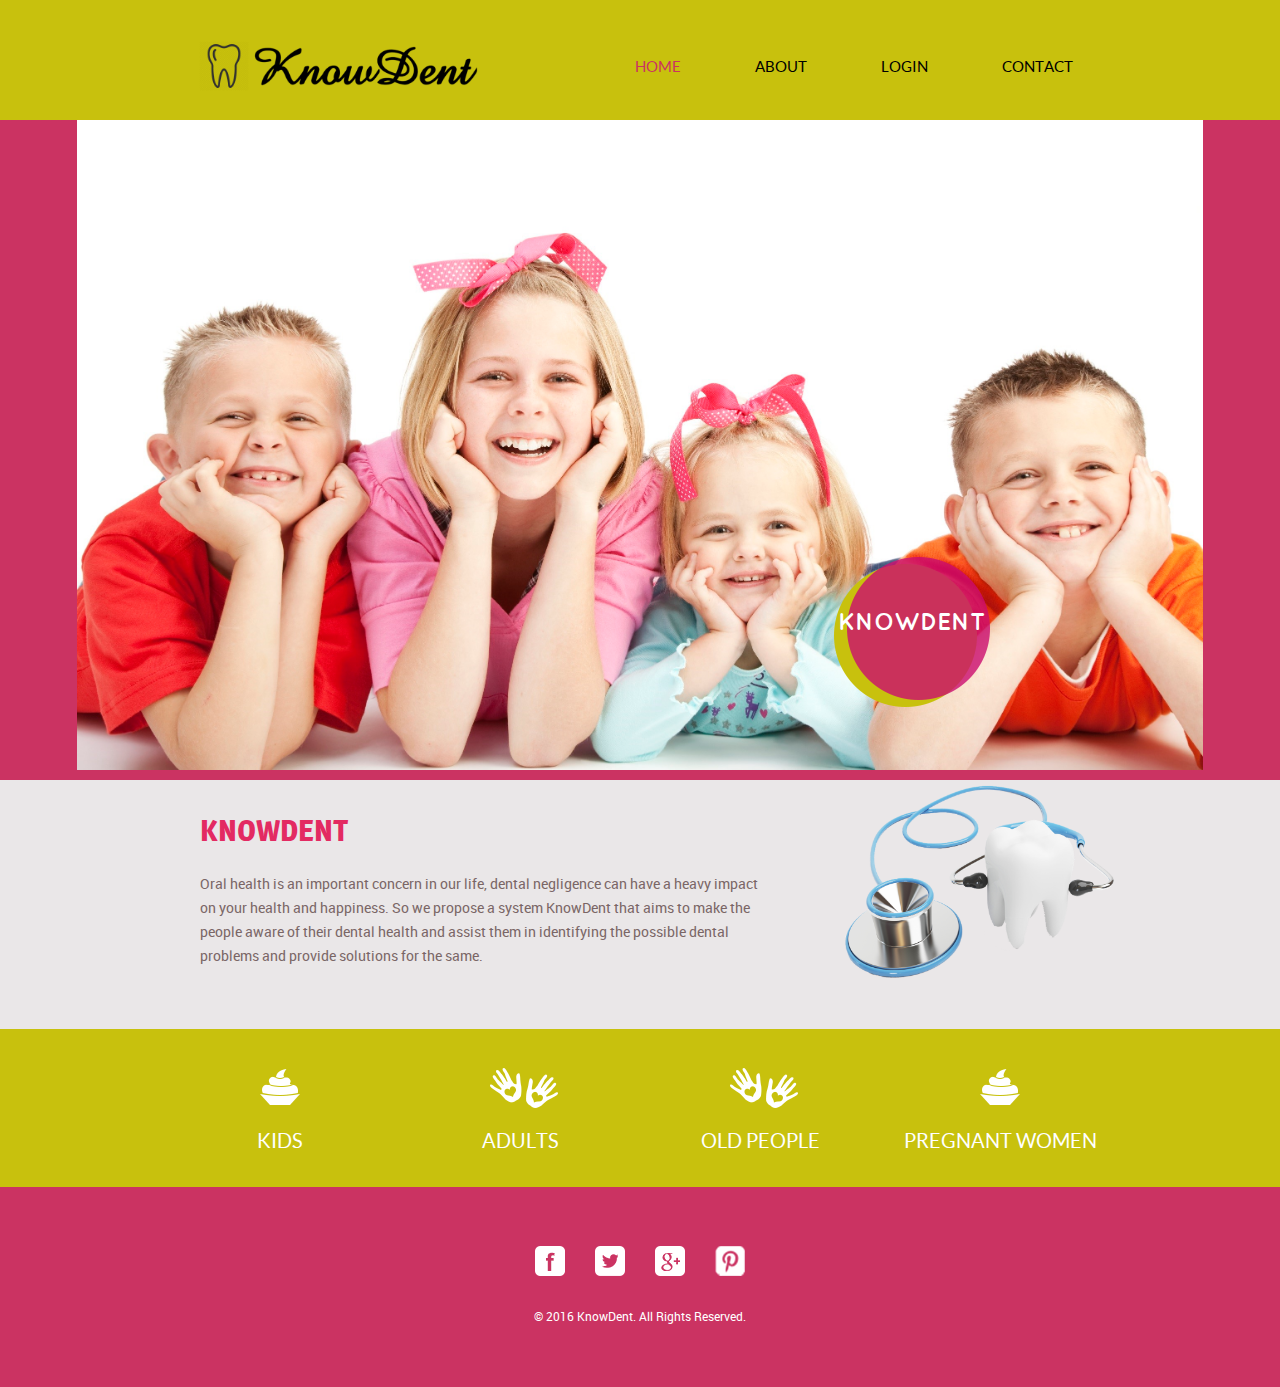
<file: KnowDent/KnowDent/index.html>
﻿<!doctype html>
<html>
<head>
	<meta charset="UTF-8">
	<meta name="viewport" content="width=device-width, initial-scale=1.0">
	<title>KnowDent</title>
	<link rel="stylesheet" href="css/style.css" type="text/css">
	<link rel="stylesheet" type="text/css" href="css/mobile.css">
	<script src="js/mobile.js" type="text/javascript"></script>
</head>
<body>
	<div id="page">
		<div id="header">
			<div>
				<a href="index.html" class="logo"><img src="images/tooth3.png" alt="1" width="100" height="50" align="left"><img src="images/7.png"  alt="2" width="100" height="50" ></a>
				<ul id="navigation">
					<li class="selected">
						<a href="index.html">Home</a>
					</li>
					<li class="menu">
						<a href="about.html">About</a>
						
					</li>
					<li class="menu">
						<a href="login.html">Login</a>
					</li>
					<li>
						<a href="contact.html">Contact</a>
					</li>
				</ul>
			</div>
		</div>
		<div id="body" class="home">
			<div class="header">
				<img src="images/C2.jpg" alt="" >
				<div>
					<a href="about.html">KnowDent</a>
				</div>
			</div>
			<div class="body">
				<div>
					<div>
						<!--<h1>NEW PRODUCT</h1>--><br><br>
						<h2>KNOWDENT</h2>
						<p>Oral health is an important concern in our life, dental negligence can have a heavy impact on your health and happiness. 
						So we propose a system KnowDent that aims to make the people aware of their dental health and assist them in identifying the
						possible dental problems and provide solutions for the same.</p>
					</div>
					<img src="images/tooth2.png" alt="" width=200 height=200>
				</div>
			</div>
			<div class="footer">
				<div>
					<ul>
						<li>
							<a href="kids.html" class="product"></a>
							<h1>KIDS</h1>
						</li>
						<li>
							<a href="adults.html" class="about"></a>
							<h1>ADULTS</h1>
						</li>
						<li>
							<a href="oldpeople.html" class="about"></a>
							<h1>OLD PEOPLE</h1>
						</li>
						<li>
							<a href="pregnant.html" class="product"></a>
							<h1>PREGNANT WOMEN</h1>
						</li>
					</ul>
				</div>
			</div>
		</div>
		<div id="footer">
			<div>
				<div class="connect">
					<a href="http://www.facebook.com" class="facebook">facebook</a>
					<a href="http://www.twitter.com" class="twitter">twitter</a>
					<a href="http://www.googleplus.com" class="googleplus">googleplus</a>
					<a href="http://www.pinterest.com" class="pinterest">pinterest</a>

					
				</div>
				<p>&copy; 2016 KnowDent. All Rights Reserved.</p>
			</div>
		</div>
	</div>
</body>
</html>
</file>
<file: KnowDent/KnowDent/css/style.css>
/* Website template by freewebsitetemplates.com */
body {
	margin: 0;
	padding: 0;
	position: relative;
	width: auto;
}
body #page {
	margin: 0;
	overflow: hidden;
	padding: 0;
	width: auto;
}
a {
	text-decoration: none;
	outline: none;
}
a:active {
	background: none;
}
img {
	border: none;
}
/*-------------------------------------------FONTS---------------------------------------------*/
@font-face {
	font-family: 'roboto-regular-webfont';
	src: url('../fonts/roboto-regular-webfont.eot');
	src: url('../fonts/roboto-regular-webfont.woff') format('woff'), url('../fonts/roboto-regular-webfont.ttf') format('truetype'), url('../fonts/roboto-regular-webfont.svg') format('svg');
}
@font-face {
	font-family: 'quicksand-bold-webfont';
	src: url('../fonts/quicksand-bold-webfont.eot');
	src: url('../fonts/quicksand-bold-webfont.woff') format('woff'), url('../fonts/quicksand-bold-webfont.ttf') format('truetype'), url('../fonts/quicksand-bold-webfont.svg') format('svg');
}
@font-face {
	font-family: 'magra-bold-webfont';
	src: url('../fonts/magra-bold-webfont.eot');
	src: url('../fonts/magra-bold-webfont.woff') format('woff'), url('../fonts/magra-bold-webfont.ttf') format('truetype'), url('../fonts/magra-bold-webfont.svg') format('svg');
}
@font-face {
	font-family: 'lato-regular-webfont';
	src: url('../fonts/lato-regular-webfont.eot');
	src: url('../fonts/lato-regular-webfont.woff') format('woff'), url('../fonts/lato-regular-webfont.ttf') format('truetype'), url('../fonts/lato-regular-webfont.svg') format('svg');
}
@font-face {
	font-family: 'lato-bold-webfont';
	src: url('../fonts/lato-bold-webfont.eot');
	src: url('../fonts/lato-bold-webfont.woff') format('woff'), url('../fonts/lato-bold-webfont.ttf') format('truetype'), url('../fonts/lato-bold-webfont.svg') format('svg');
}
/*----------------------------------------header-styles---------------------------------------*/
#header {
	background-color: #c8c10d/*#eeebec*/;
	margin: 0;
	padding: 0;
	position: relative;
	width: 100%;
}
#header div {
	margin: 0 auto;
	max-width: 940px;
	overflow: hidden;
	padding: 41px 10px 27px;
}
#header div a.logo {
	float: left;
	margin: 0 0 0 29px;
	padding: 0;
	width: auto;
}
#header div a.logo img {
	display: block;
	margin: 0;
	padding: 0;
	width: auto;
}
#header div ul {
	display: inline-block;
	float: right;
	list-style: none outside none;
	margin: 0 auto;
	padding: 17px 0 0;
	text-align: center;
	width: 513px;
}
#header div ul li {
	display: inline-block;
	*float: left; /* Needed for IE7 and old versions */
	margin: 0 35px;
	padding: 0;
	position: relative;
	width: auto;
}
#header div ul li a {
	color: black/*#7a6666*/;
	font-family: lato-regular-webfont;
	font-size: 15px;
	font-weight: normal;
	line-height: 15px;
	margin: 0;
	padding: 0;
	text-align: center;
	text-transform: uppercase;
}
#header div ul li.selected a, #header div ul li.selected a:hover {
	color: #cb3362;
}
#header div ul li a:hover, #header div ul li.menu:hover ul li a {
	color: #cb3362;
}
#header div ul li ul li a {
	color:#cb3362;
	font-family: lato-regular-webfont;
	font-size: 15px;
	font-weight: normal;
	line-height: 15px;
	margin: 0;
	padding: 0;
	text-align: center;
	text-transform: uppercase;
}
#header div ul li.menu {
	min-height: 35px;
	z-index: 80;
}
#header div ul li.menu ul {
	display: block;
	float: none;
	left: -99999px;
	margin: 0;
	padding: 0;
	position: absolute;
	top: 24px;
	width: 106px;
	z-index: 90;
}
#header div ul li.menu:hover ul.primary, #header div ul li.menu ul#selected.primary {
	left: -30px;
}
#header div ul li.menu:hover ul.secondary, #header div ul li.menu ul#selected.secondary {
	left: -27px;
}
#header div ul li.menu ul li {
	float: none;
	margin: 0;
	padding: 0;
}
/*----------------------------------------body-home-styles---------------------------------------*/
#body.home {
	margin: 0;
	overflow: hidden;
	padding: 0;
	position: relative;
	width: 100%;
}
#body.home div.header {
	background-color:#CB3362/*#f8f8f8*/;
	margin: 0;
	max-width: none;
	overflow: hidden;
	padding: 0;
	width: 100%;
}
#body.home div.header img {
	display: block;
	left: 50%;
	margin: 0 auto 0 -563px;
	padding: 0;
	position: absolute;
	width: 1126px;
}
#body.home div.header div {
	margin: 0 auto;
	max-width: 960px;
	min-height: 660px;
	padding: 0;
	position: relative;
}
#body.home div.header div a {
	background: url(../images/icons.png) no-repeat 0 -128px;
	color: #FFFFFF;
	display: block;
	font-family: quicksand-bold-webfont;
	font-size: 24px;
	font-weight: normal;
	height: 99px;
	line-height: 24px;
	margin: 0;
	padding: 52px 0 0;
	position: absolute;
	right: 130px;
	text-align: center;
	text-transform: uppercase;
	top: 437px;
	width: 156px;
	z-index: 90;
}
#body.home div.body {
	background-color: #eae7e8;
	margin: 0;
	max-width: none;
	padding: 0;
	width: 100%;
}
#body.home div.body div {
	margin: 0 auto;
	max-width: 960px;
	overflow: hidden;
	padding: 0;
}
#body.home div.body div div {
	float: left;
	margin: 0;
	padding: 0 0 0 40px;
	width: 560px;
}
#body.home div.body div img {
	display: block;
	float: right;
	left: 0;
	margin: 0;
	padding: 0;
	position: relative;
	width: auto;
}
#body.home div.body div div h1 {
	color: #7A6666;
	display: block;
	font-family: lato-bold-webfont;
	font-size: 108px;
	font-weight: normal;
	line-height: 24px;
	margin: 0;
	padding: 47px 0 18px;
	text-align: left;
	text-transform: uppercase;
	width: 560px;
}
#body.home div.body div div h2 {
	color: #E32A62;
	display: block;
	font-family: magra-bold-webfont;
	font-size: 30px;
	font-weight: normal;
	line-height: 30px;
	margin: 0;
	padding: 0 0 26px;
	text-align: left;
	text-transform: none;
	width: 560px;
}
#body.home div.body div div p {
	color: #7a6666;
	display: block;
	font-family: roboto-regular-webfont;
	font-size: 14px;
	font-weight: normal;
	line-height: 24px;
	margin: 0;
	padding: 0;
	text-align: left;
	width: 560px;
}
#body.home div.body div div p a {
	color: #7a6666;
	display: block;
	font-family: roboto-regular-webfont;
	font-size: 14px;
	font-weight: normal;
	line-height: 24px;
	margin: 0;
	padding: 0;
	text-decoration: underline;
}
#body.home div.body div div p a:hover {
	color: #c8c10d;
}
#body.home div.footer {
	background-color: #c8c10d;
	margin: 0;
	max-width: none;
	padding: 0;
	width: 100%;
}
#body.home div.footer div {
	margin: 0 auto;
	max-width: 960px;
	padding: 0;
}
#body.home div.footer div ul {
	display: inline-block;
	list-style: none outside none;
	margin: 0;
	padding: 36px 0 32px;
	width: 100%;
}
#body.home div.footer div ul li {
	float: left;
	margin: 0 10px;
	padding: 0;
	width: 220px;
}
#body.home div.footer div ul li a {
	background: url(../images/icons.png) no-repeat;
	display: block;
	height: 44px;
	margin: 0 auto 22px;
	padding: 0;
	width: 80px;
}
#body.home div.footer div ul li a.product {
	background-position: 0 -372px;
}
#body.home div.footer div ul li a.about {
	background-position: 0 -418px;
}
#body.home div.footer div ul li a.flavor {
	background-position: 0 -280px;
}
#body.home div.footer div ul li a.contact {
	float: none;
	background-position: 0 -326px;
}
#body.home div.footer div ul li h1 {
	color: #ffffff;
	font-family: lato-regular-webfont;
	font-size: 20px;
	font-weight: normal;
	line-height: 20px;
	margin: 0;
	padding: 0;
	text-align: center;
	text-transform: uppercase;
}
/*----------------------------------------body-styles---------------------------------------*/
#body {
	margin: 0;
	overflow: hidden;
	padding: 0;
	position: relative;
	width: 100%;
}
#body div.header {
	background-color: #c8c10d;
	margin: 0 auto;
	max-width: none;
	overflow: hidden;
	padding: 0;
}
#body div.header div {
	margin: 0 auto;
	max-width: 960px;
	padding: 0;
}
#body div.header div h1 {
	color: #FFFFFF;
	font-family: lato-regular-webfont;
	font-size: 30px;
	font-weight: normal;
	line-height: 30px;
	margin: 0;
	padding: 28px 0 23px;
	text-align: center;
	text-transform: uppercase;
}
#body div.body {
	background-color: #ebebed;
	margin: 0;
	max-width: none;
	min-height: 249px;
	overflow: hidden;
	padding: 0;
	width: 100%;
}
#body div.body img {
	display: block;
	left: 50%;
	margin: 0 auto 0 -507px;
	padding: 0;
	position: absolute;
	width: 1014px;
}
#body div.footer {
	margin: 0 auto;
	max-width: 960px;
	overflow: hidden;
	padding: 40px 0 110px;
}
#body div.footer div.sidebar {
	background-color: #EFEDEE;
	float: left;
	margin: 0 10px 0 40px;
	padding: 36px 0 34px;
	width: 280px;
}
#body div.footer div.article {
	float: left;
	margin: 0;
	padding: 0 0 0 30px;
	width: 560px;
}
#body div.footer div.sidebar h1 {
	display: block;
	line-height: 48px;
	margin: 0 auto;
	padding: 0 0 50px;
	text-align: center;
	width: 193px;
}
#body div.footer div.sidebar p {
	display: block;
	line-height: 48px;
	margin: 0 auto;
	text-align: center;
	width: 169px;
}
#body div.footer div h1 {
	color: #CB3362;
	font-family: lato-regular-webfont;
	font-size: 24px;
	font-weight: normal;
	line-height: 24px;
	margin: 0;
	padding: 0 0 27px;
	text-align: left;
	text-transform: uppercase;
}
#body div.footer div p, #body div.footer div span {
	color: #7A6666;
	font-family: roboto-regular-webfont;
	font-size: 14px;
	font-weight: normal;
	line-height: 24px;
	margin: 0;
	padding: 0 0 24px;
	text-align: left;
}
#body div.footer div span {
	display: block;
	margin: 0;
	padding: 0;
}
#body div.footer div p a {
	color: #7a6666;
	font-family: roboto-regular-webfont;
	font-size: 14px;
	font-weight: normal;
	line-height: 24px;
	margin: 0;
	padding: 0;
	text-decoration: underline;
}
#body div.footer div p a:hover, #body div ul li p a:hover, #body div.blog .featured ul li div p a:hover, #body div.blog .sidebar p a:hover, #body div.blog .featured p a:hover, #body.contact div.body div div p a:hover {
	color: #c8c10d;
}
#body div {
	margin: 0 auto;
	max-width: 960px;
	padding: 7px 0 57px;
}
#body div ul {
	display: inline-block;
	list-style: none outside none;
	margin: 0;
	overflow: hidden;
	padding: 0 0 22px;
	width: 100%;
}
#body div ul li {
	float: left;
	margin: 0 10px;
	padding: 0;
	width: 220px;
}
#body div ul li h1 {
	color: #E32A62;
	font-family: magra-bold-webfont;
	font-size: 28px;
	font-weight: normal;
	line-height: 28px;
	margin: 0;
	padding: 87px 0 27px 30px;
	text-align: left;
	text-transform: capitalize;
}
#body div ul li p {
	color: #7A6666;
	font-family: roboto-regular-webfont;
	font-size: 14px;
	font-weight: normal;
	line-height: 24px;
	margin: 0;
	padding: 0 0 0 30px;
	text-align: left;
	width: 190px;
}
#body div ul li p a {
	color: #7a6666;
	font-family: roboto-regular-webfont;
	font-size: 14px;
	font-weight: normal;
	line-height: 24px;
	margin: 0;
	padding: 0;
	text-decoration: underline;
}
#body div ul li img {
	display: block;
	margin: 0 auto 15px;
	padding: 0;
	width: auto;
}
#body div ul li h2 {
	color: #e32a62;
	font-family: lato-regular-webfont;
	font-size: 20px;
	font-weight: normal;
	line-height: 24px;
	margin: 0;
	padding: 0;
	text-align: center;
	text-transform: uppercase;
}
#body div.blog {
	margin: 0 auto;
	max-width: 960px;
	overflow: hidden;
	padding: 98px 0 146px;
}
#body div.singlepost {
	margin: 0 auto;
	max-width: 960px;
	overflow: hidden;
	padding: 98px 0 99px;
}
#body div.blog .featured {
	float: left;
	margin: 0 10px;
	padding: 0;
	width: 620px;
}
#body div.singlepost .featured {
	float: left;
	margin: 0 10px;
	padding: 0;
	width: 620px;
}
#body div.blog .featured ul {
	display: inline-block;
	list-style: none;
	margin: 0;
	overflow: hidden;
	padding: 0;
	width: 100%;
}
#body div.blog .featured ul li:first-child {
	margin: 0 0 50px 0;
}
#body div.blog .featured ul li {
	background: url(../images/bg-border.gif) no-repeat bottom center;
	float: none;
	margin: 0 0 39px;
	overflow: hidden;
	padding: 0;
	width: auto;
}
#body div.blog .featured ul li img {
	float: left;
	margin: 2px 0 0;
	padding: 0 30px;
	width: auto;
}
#body div.blog .featured ul li div {
	float: left;
	margin: 0;
	padding: 0 0 36px 10px;
	width: 370px;
}
#body div.blog .featured ul li div h1 {
	color: #CB3362;
	font-family: lato-regular-webfont;
	font-size: 24px;
	font-weight: normal;
	line-height: 24px;
	margin: 0;
	padding: 0 0 3px;
	text-align: left;
	text-transform: uppercase;
}
#body div.blog .featured ul li div span {
	color: #7A6666;
	display: block;
	font-family: roboto-regular-webfont;
	font-size: 12px;
	font-weight: normal;
	line-height: 24px;
	margin: 0;
	padding: 0 0 24px;
	text-align: left;
	text-transform: none;
}
#body div.blog .featured ul li div p {
	color: #7a6666;
	font-family: roboto-regular-webfont;
	font-size: 14px;
	font-weight: normal;
	line-height: 24px;
	margin: 0;
	padding: 0 0 39px 0;
	text-align: left;
	width: 100%;
}
#body div.blog .featured ul li div p a {
	color: #7a6666;
	font-family: roboto-regular-webfont;
	font-size: 14px;
	font-weight: normal;
	line-height: 24px;
	margin: 0;
	padding: 0;
	text-decoration: underline;
}
#body div.blog .featured ul li div a.more {
	border: 2px solid #cbb5bc;
	color: #a5838e;
	display: block;
	font-family: lato-bold-webfont;
	font-size: 16px;
	font-weight: normal;
	height: 36px;
	line-height: 36px;
	margin: 0;
	padding: 0;
	text-align: center;
	text-transform: uppercase;
	width: 156px;
}
#body div.blog .featured ul li div a.more:hover {
	background-color: #c8c10d;
	border: none;
	color: #ffffff;
	height: 40px;
	line-height: 40px;
	width: 160px;
}
#body div.blog .featured a.load {
	border: 2px solid #cbb5bc;
	color: #a5838e;
	display: block;
	font-family: lato-bold-webfont;
	font-size: 16px;
	font-weight: normal;
	height: 36px;
	line-height: 36px;
	margin: 0 auto;
	padding: 0;
	text-align: center;
	text-transform: uppercase;
	width: 156px;
}
#body div.blog .featured a.load:hover {
	background-color: #cb3362;
	border: none;
	color: #ffffff;
	height: 40px;
	line-height: 40px;
	width: 160px;
}
#body div.blog .sidebar {
	background-color: #EFEDEE;
	float: left;
	margin: 0;
	padding: 0 0 71px;
	width: 280px;
}
#body div.singlepost .sidebar {
	background-color: #EFEDEE;
	float: left;
	margin: 0;
	padding: 0 0 71px;
	width: 280px;
}
#body div.blog .sidebar h1, #body div.singlepost .sidebar h1 {
	color: #CB3362;
	font-family: magra-bold-webfont;
	font-size: 30px;
	font-weight: normal;
	line-height: 30px;
	margin: 0;
	padding: 42px 0 29px;
	text-align: center;
	text-transform: capitalize;
}
#body div.blog .sidebar img, #body div.singlepost .sidebar img {
	display: block;
	margin: 0 auto;
	padding: 0;
	width: auto;
}
#body div.blog .sidebar h2, #body div.singlepost .sidebar h2 {
	color: #CB3362;
	font-family: lato-regular-webfont;
	font-size: 24px;
	font-weight: normal;
	line-height: 24px;
	margin: 0;
	padding: 34px 0 3px;
	text-align: center;
	text-transform: uppercase;
}
#body div.blog .sidebar span, #body div.singlepost .sidebar span {
	color: #7A6666;
	display: block;
	font-family: roboto-regular-webfont;
	font-size: 12px;
	font-weight: normal;
	line-height: 24px;
	margin: 0;
	padding: 0 0 24px;
	text-align: center;
	text-transform: none;
}
#body div.blog .sidebar p, #body div.singlepost .sidebar p {
	color: #7A6666;
	display: block;
	font-family: roboto-regular-webfont;
	font-size: 14px;
	font-weight: normal;
	line-height: 24px;
	margin: 0 auto;
	padding: 0 0 64px;
	text-align: center;
	text-transform: none;
	width: 200px;
}
#body div.blog .sidebar p a, #body div.singlepost .sidebar p a {
	color: #7a6666;
	font-family: roboto-regular-webfont;
	font-size: 14px;
	font-weight: normal;
	line-height: 24px;
	margin: 0;
	padding: 0;
	text-decoration: underline;
}
#body div.blog .sidebar a.more, #body div.singlepost .sidebar a.more {
	border: 2px solid #d3c2c7;
	color: #a5838e;
	display: block;
	font-family: lato-bold-webfont;
	font-size: 16px;
	font-weight: normal;
	height: 36px;
	line-height: 36px;
	margin: 0 auto;
	padding: 0;
	text-align: center;
	text-transform: uppercase;
	width: 156px;
}
#body div.blog .sidebar a.more:hover, #body div.singlepost .sidebar a.more:hover {
	background-color: #c8c10d;
	border: none;
	color: #ffffff;
	height: 40px;
	line-height: 40px;
	width: 160px;
}
#body div.singlepost .featured img {
	display: block;
	margin: 0;
	padding: 1px 0 0 30px;
	width: auto;
}
#body div.singlepost .featured h1 {
	color: #CB3362;
	font-family: lato-regular-webfont;
	font-size: 24px;
	font-weight: normal;
	line-height: 24px;
	margin: 0;
	padding: 40px 0 4px 30px;
	text-align: left;
	text-transform: uppercase;
}
#body div.singlepost .featured span {
	color: #7A6666;
	display: block;
	font-family: Arial;
	font-size: 12px;
	font-weight: normal;
	line-height: 24px;
	margin: 0;
	padding: 0 0 23px 30px;
	text-align: left;
	text-transform: none;
}
#body div.singlepost .featured p {
	color: #7A6666;
	font-family: Arial;
	font-size: 14px;
	font-weight: normal;
	line-height: 24px;
	margin: 0;
	padding: 0 0 24px 30px;
	text-align: left;
}
#body div.singlepost .featured p a {
	color: #7a6666;
	font-family: Arial;
	font-size: 14px;
	font-weight: normal;
	line-height: 24px;
	margin: 0;
	padding: 0;
	text-decoration: underline;
}
#body div.singlepost .featured a.load {
	border: 2px solid #CBB5BC;
	color: #A5838E;
	display: block;
	font-family: lato-bold-webfont;
	font-size: 16px;
	font-weight: normal;
	height: 36px;
	line-height: 36px;
	margin: 63px auto 0;
	padding: 0;
	text-align: center;
	text-transform: uppercase;
	width: 156px;
}
#body div.singlepost .featured a.load:hover {
	background-color: #c8c10d;
	border: none;
	color: #ffffff;
	height: 40px;
	line-height: 40px;
	width: 160px;
}
#body.contact div.body {
	background: url(../images/map.jpg) no-repeat center top #b5aaad;
	margin: 0;
	max-width: none;
	padding: 0;
	width: 100%;
}
#body.contact div.body div {
	margin: 0 auto;
	max-width: 960px;
	overflow: hidden;
	padding: 39px 0 0;
}
#body.contact div.body div div {
	background: url(../images/bg-transparent.png) repeat;
	margin: 0 auto;
	overflow: hidden;
	padding: 30px 0 35px 133px;
	width: 747px;
}
#body.contact div.body div div img {
	float: left;
	left: auto;
	margin: 0 38px 0 0;
	padding: 0;
	position: relative;
	width: auto;
}
#body.contact div.body div div h1 {
	color: #CB3362;
	float: left;
	font-family: lato-regular-webfont;
	font-size: 24px;
	font-weight: normal;
	line-height: 24px;
	margin: 0;
	padding: 15px 0 4px;
	text-align: left;
	text-transform: uppercase;
	width: 510px;
}
#body.contact div.body div div p {
	color: #7a6666;
	float: left;
	font-family: roboto-regular-webfont;
	font-size: 14px;
	font-weight: normal;
	line-height: 24px;
	margin: 0;
	padding: 0;
	text-align: left;
	width: 510px;
}
#body.contact div.body div div p a {
	color: #7a6666;
	font-family: roboto-regular-webfont;
	font-size: 14px;
	font-weight: normal;
	line-height: 24px;
	margin: 0;
	padding: 0;
	text-decoration: underline;
}
#body div.footer .contact {
	float: left;
	margin: 0 10px 0 0;
	max-width: none;
	padding: 0 0 61px 40px;
	width: 590px;
}
#body div.footer .contact h1 {
	color: #CB3362;
	float: none;
	font-family: lato-regular-webfont;
	font-size: 24px;
	font-weight: normal;
	line-height: 24px;
	margin: 0;
	padding: 0 0 43px;
	text-align: left;
	text-transform: uppercase;
	width: auto;
}
#body div.footer .contact form {
	margin: 0;
	overflow: hidden;
	padding: 0;
	width: 560px;
}
#body div.footer .contact form input {
	background: none;
	border: 1px solid #B6ADB0;
	color: #7A6666;
	display: block;
	font-family: lato-regular-webfont;
	font-size: 14px;
	font-weight: normal;
	height: 38px;
	line-height: 38px;
	margin: 0 0 8px;
	padding: 0 0 0 10px;
	text-align: left;
	width: 548px;
}
#body div.footer .contact form textarea {
	background: none;
	border: 1px solid #B6ADB0;
	color: #7A6666;
	display: block;
	font-family: lato-regular-webfont;
	font-size: 14px;
	font-weight: normal;
	height: 270px;
	line-height: 24px;
	margin: 0 0 9px;
	overflow: auto;
	padding: 7px 0 0 10px;
	resize: none;
	text-align: left;
	width: 548px;
}
#body div.footer .contact form input#submit {
	background: none;
	border: 2px solid #c5abb4;
	color: #a5838e;
	cursor: pointer;
	display: block;
	font-family: lato-bold-webfont;
	font-size: 16px;
	font-weight: normal;
	height: 40px;
	line-height: 36px;
	margin: 0;
	padding: 0;
	text-align: center;
	text-transform: uppercase;
	width: 141px;
}
#body div.footer .contact form input#submit:hover {
	background-color: #c8c10d;
	border: none;
	height: 40px;
	width: 141px;
}
#body div.footer .section {
	background-color: #EFEDEE;
	float: left;
	margin: 0;
	max-width: none;
	padding: 0 0 35px;
	width: 280px;
}
#body div.footer .section h1 {
	color: #CB3362;
	display: block;
	font-family: lato-regular-webfont;
	font-size: 24px;
	font-weight: normal;
	line-height: 24px;
	margin: 0 auto;
	padding: 24px 0 27px;
	text-align: center;
	text-transform: uppercase;
	width: 202px;
}
#body div.footer .section p {
	color: #7A6666;
	display: block;
	font-family: roboto-regular-webfont;
	font-size: 14px;
	font-weight: normal;
	line-height: 24px;
	margin: 0 auto;
	padding: 0;
	text-align: center;
	width: 202px;
}
#body div.footer .section p a {
}
#body div.footer .section p a:hover {
}
/*----------------------------------------footer-styles---------------------------------------*/
#footer {
	background-color: #cb3362;
	margin: 0;
	padding: 0;
	width: 100%;
}
#footer div {
	margin: 0 auto;
	max-width: 960px;
	overflow: hidden;
	padding: 59px 0 13px;
}
#footer div p {
	color: #FFFFFF;
	display: block;
	font-family: roboto-regular-webfont;
	font-size: 12px;
	font-weight: normal;
	line-height: 15px;
	margin: 0;
	padding: 33px 0 50px;
	text-align: center;
	text-transform: none
}
#footer div .connect {
	display: block;
	height: 30px;
	margin: 0 auto;
	max-width: none;
	overflow: hidden;
	padding: 0;
	text-align: center;
	width: 240px;
}
#footer div .connect a {
	background: url(../images/icons.png) no-repeat;
	display: block;
	float: left;
	height: 30px;
	margin: 0 15px;
	padding: 0;
	text-indent: -99999px;
	width: 30px;
}
#footer div .connect a.facebook {
	background-position: 0 0;
}
#footer div .connect a.googleplus {
	background-position: 0 -32px;
}
#footer div .connect a.pinterest {
	background-position: 0 -64px;
}
#footer div .connect a.twitter {
	background-position: 0 -96px;
}
</file>
<file: KnowDent/KnowDent/css/mobile.css>
@media only screen and (min-width : 320px) and (max-width : 568px) {
	html {
		-webkit-text-size-adjust: none;
	}
	img {
		max-width: 100%;
	}
	body #page {
		margin: 0;
		overflow: hidden;
		padding: 0;
		width: auto;
	}
	#header {
		width: 100%;
	}
	#header div {
		max-width: none;
		overflow: hidden;
		padding: 90px 0 13%;
		width: 100%;
	}
	#header div a.logo {
		display: block;
		float: none;
		height: auto;
		margin: 0 auto;
		padding: 0;
	}
	#header div a.logo img {
		display: block;
		margin: 0 auto;
		padding: 0;
		width: 50%;
	}
	#header span#mobile-navigation {
		background: transparent url(../images/mobile/mobile-menu.png) no-repeat;
		display: block;
		height: 50px;
		margin: 0;
		padding: 0 0 0 0;
		position: absolute;
		right: 6%;
		top: 20px;
		width: 50px;
		z-index: 999;
	}
	#header div > ul#navigation {
		background-image: none;
		background: rgba(121, 101, 102, 0.91);
		border: 1px solid #f8f8f8;
		border-radius: 0;
		display: none;
		height: auto;
		padding: 0;
		position: absolute;
		right: 6%;
		top: 70px;
		width: 88%;
		z-index: 1000;
	}
	#header div > ul#navigation > li {
		border-left: 0;
		border-top: 1px solid #f8f8f8;
		margin: 0;
		padding: 0;
		position: relative;
		text-align: left;
		width: 100%;
	}
	#header div > ul#navigation > li:first-child {
		border-top: 0;
	}
	#header div > ul#navigation > li:hover {
		background-color: transparent;
	}
	#header div ul#navigation li a {
		color: #f8f8f8;
		display: block;
		font-family: Arial;
		font-size: 1.125em;
		font-weight: normal;
		height: 3em;
		line-height: 3.125em;
		padding: 0 10px;
		text-align: left;
		text-shadow: none;
		width: auto;
	}
	#header .mobile-submenu {
		background: rgba(121, 101, 102, 0.91) url(../images/mobile/mobile-expand.png) no-repeat center;
		border-left: 1px solid #f8f8f8;
		display: inline-block;
		height: 3.4em;
		position: absolute;
		right: 0;
		top: 0;
		width: 50px;
		z-index: 0;
	}
	#header div ul#navigation li ul {
		background: none;
		border-top: 1px solid #f8f8f8;
		padding: 0;
		position: static;
		right: 0;
		text-align: left;
		width: 100%;
		z-index: 999;
	}
	#header div ul#navigation li ul, #header div ul#navigation li:hover ul {
		display: none;
	}
	#header div ul#navigation li {
		width: 100%;
		z-index: 40;
	}
	#header div ul#navigation li ul li {
		background: rgba(121, 101, 102, 0.91);
		border-top: 1px solid #f8f8f8;
		display: block;
		margin: 0;
		padding: 0;
		text-align: left;
		width: 100%;
	}
	#header div ul#navigation li ul li:first-child {
		border: none;
	}
	#header div ul#navigation li ul li a {
		background: rgba(121, 101, 103, 0.91);
		color: #f8f8f8;
		padding-left: 20px;
		text-align: left;
		width: auto;
	}
	#header div ul#navigation li:hover a, #header div ul#navigation li.selected a, #header div ul#navigation li:hover ul li a, #header div ul#navigation li:hover ul li a:hover, #header div ul#navigation li ul li.selected a {
		display: block;
	}
	#header div ul#navigation li.selected > a {
		background: rgba(204, 60, 104, 0.91);
		color: #f8f8f8;
	}
	#body {
		margin: 0;
		padding: 0;
		width: 100%;
	}
	#body.home {
		margin: 0;
		padding: 0;
		width: 100%;
	}
}
@media only screen and (max-width : 568px) and (orientation : landscape) {
	
}
	@media only screen and (max-width : 918px) {
	#body{
	}
	#body.home {
	}
	#body div.blog, #body div.singlepost {
		margin: 0;
		max-width: none;
		overflow: hidden;
		padding: 10% 0;
		width: 100%;
	}
	#body.home div.header div {
		margin: 0 auto;
		max-width: 960px;
		min-height: 470px;
		padding: 0;
		position: relative;
	}
	#body.home div.header img {
		display: block;
		height: 21%;
		left: 0;
		margin: 0 auto;
		padding: 0;
		position: absolute;
		width: 100%;
	}
	#body.home div.header div a {
		margin: 0 auto;
		padding: 52px 0 0;
		position: relative;
		right: 0;
		top: 292px;
	}
	#body.home div.body div, #body.home div.footer div {
		margin: 0 auto;
		max-width: none;
		width: 90%;
	}
	#body.home div.body div div {
		float: none;
		margin: 0 auto;
		padding: 0;
		width: 90%;
	}
	#body.home div.body div div h1, #body.home div.body div div h2, #body.home div.body div div p {
		width: 100%;
	}
	#body.home div.body div img {
		display: block;
		float: none;
		margin: 0 auto;
		padding: 0;
		position: inherit;
		width: 100%;
	}
	#body.home div.footer div ul li {
		float: none;
		margin: 0;
		padding: 0 0 8%;
		width: 100%;
	}
	#body.home div.footer div ul li a.contact {
		float: none;
	}
	#body div.body {
		min-height: 280px;
	}
	#body div.body img {
		display: block;
		height: 15%;
		left: 0;
		margin: 0 auto;
		padding: 0;
		position: absolute;
		width: 100%;
	}
	#body div.footer {
		margin: 0;
		max-width: none;
		overflow: hidden;
		padding: 0 0 0;
		width: 100%;
	}
	#body div.footer div.sidebar {
		float: none;
		margin: 10% auto 0;
		padding: 36px 0 34px;
		width: 90%;
	}
	#body div.footer div.article {
		float: none;
		margin: 0 auto;
		padding: 8% 0 0 0;
		width: 90%;
	}
	#body div ul {
		padding: 10% 0;
		width: 100%;
	}
	#body div ul li {
		float: none;
		margin: 0 auto;
		padding: 0;
		width: 90%;
	}
	#body div ul li h1, #body div ul li p {
		margin: 0;
		padding: 0;
		width: 100%;
	}
	#body div.blog .featured {
		float: none;
		margin: 0;
		padding: 0;
		width: 100%;
	}
	#body div.blog .sidebar {
		background-color: #EFEDEE;
		float: none;
		margin: 0;
		padding: 0 0 71px;
		width: 100%;
	}
	#body div.blog .featured ul li:first-child {
		margin: 10% auto;
	}
	#body div.blog .featured ul li {
		background: none;
		margin: 10% auto;
		width: 90%;
	}
	#body div.blog .featured ul li img {
		float: none;
		margin: 5% auto;
	}
	#body div.blog .featured ul li div {
		float: none;
		margin: 0;
		padding: 0;
		width: 100%;
	}
	#body div.singlepost .featured img, #body div.singlepost .featured h1, #body div.singlepost .featured span, #body div.singlepost .featured p {
		padding: 4% 0;
	}
	#body div.blog .featured a.load, #body div.singlepost .featured a.load {
		display: none;
	}
	#body div.blog .sidebar, #body div.singlepost .featured,  #body div.singlepost .sidebar {
		float: none;
		margin: 0 auto;
		padding: 0 0 35px;
		width: 90%;
	}
	#body.contact div.body div{
		padding: 4% 0;
		max-width: none;
		width: 100%;
	}
	#body.contact div.body div div{
		padding: 5% 0;
		width: 90%;
	}
	#body.contact div.body div div img{
		float: none;
		margin: 0 auto;
	}
	#body.contact div.body div div h1, #body.contact div.body div div p{
		padding: 0 0 0 4%;
		width: 96%;
	}
	#footer div {
		margin: 0 auto;
		width: 90%;
	}
	#body div.footer .contact {
		float: none;
		margin: 0 auto;
		max-width: none;
		padding: 4% 0;
		width: 90%;
	}
	#body div.footer .contact form {
		margin: 0;
		overflow: hidden;
		padding: 0;
		width: 100%;
	}
	#body div.footer .contact form input, #body div.footer .contact form textarea {
		-webkit-appearance: none;
		border-radius: 0;
		margin: 0 auto 8px;
		width: 90%;
	}
	#body div.footer .contact form input#submit {
		-webkit-appearance: none;
		margin: 0 0 0 2%;
	}
	#body div.footer .section {
		background-color: #e6f2ff;
		float: none;
		margin: 0 auto 5%;
		max-width: none;
		padding: 0 0 35px;
		width: 90%;
	}
}
</file>
